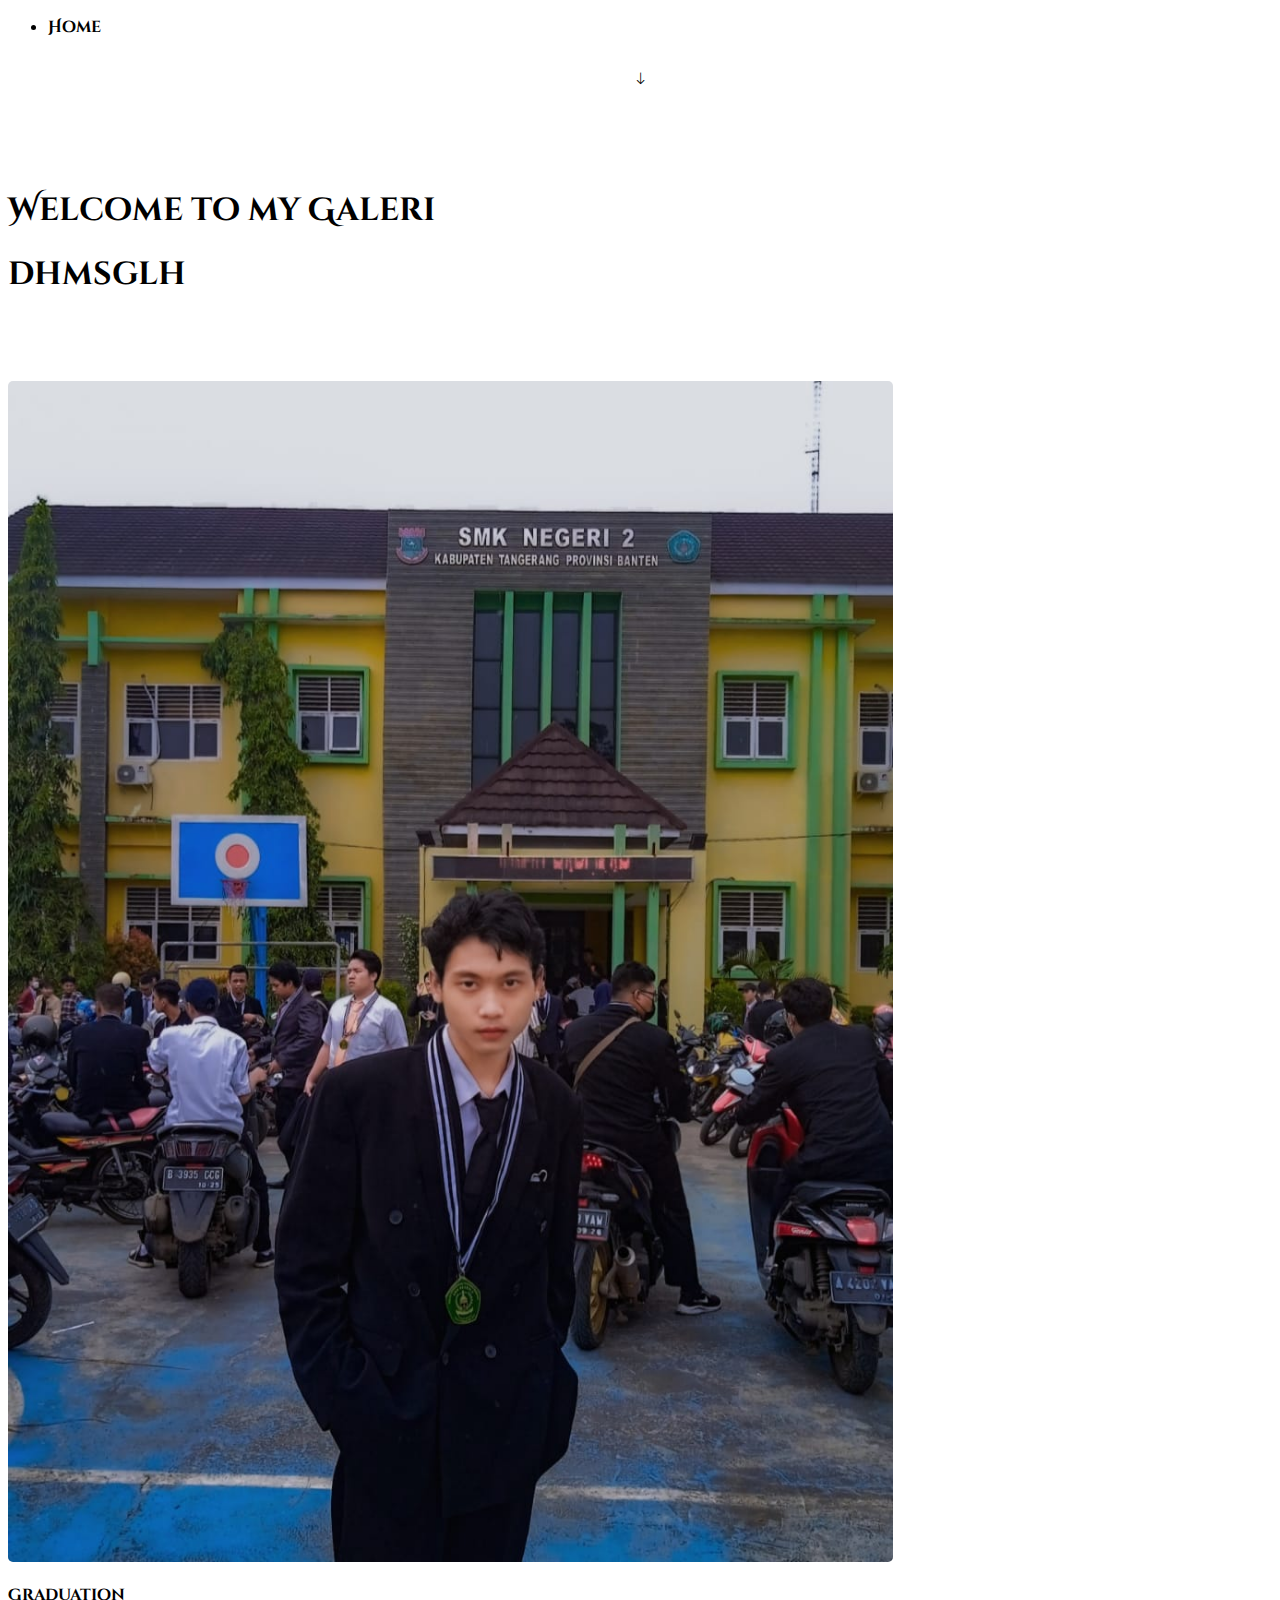
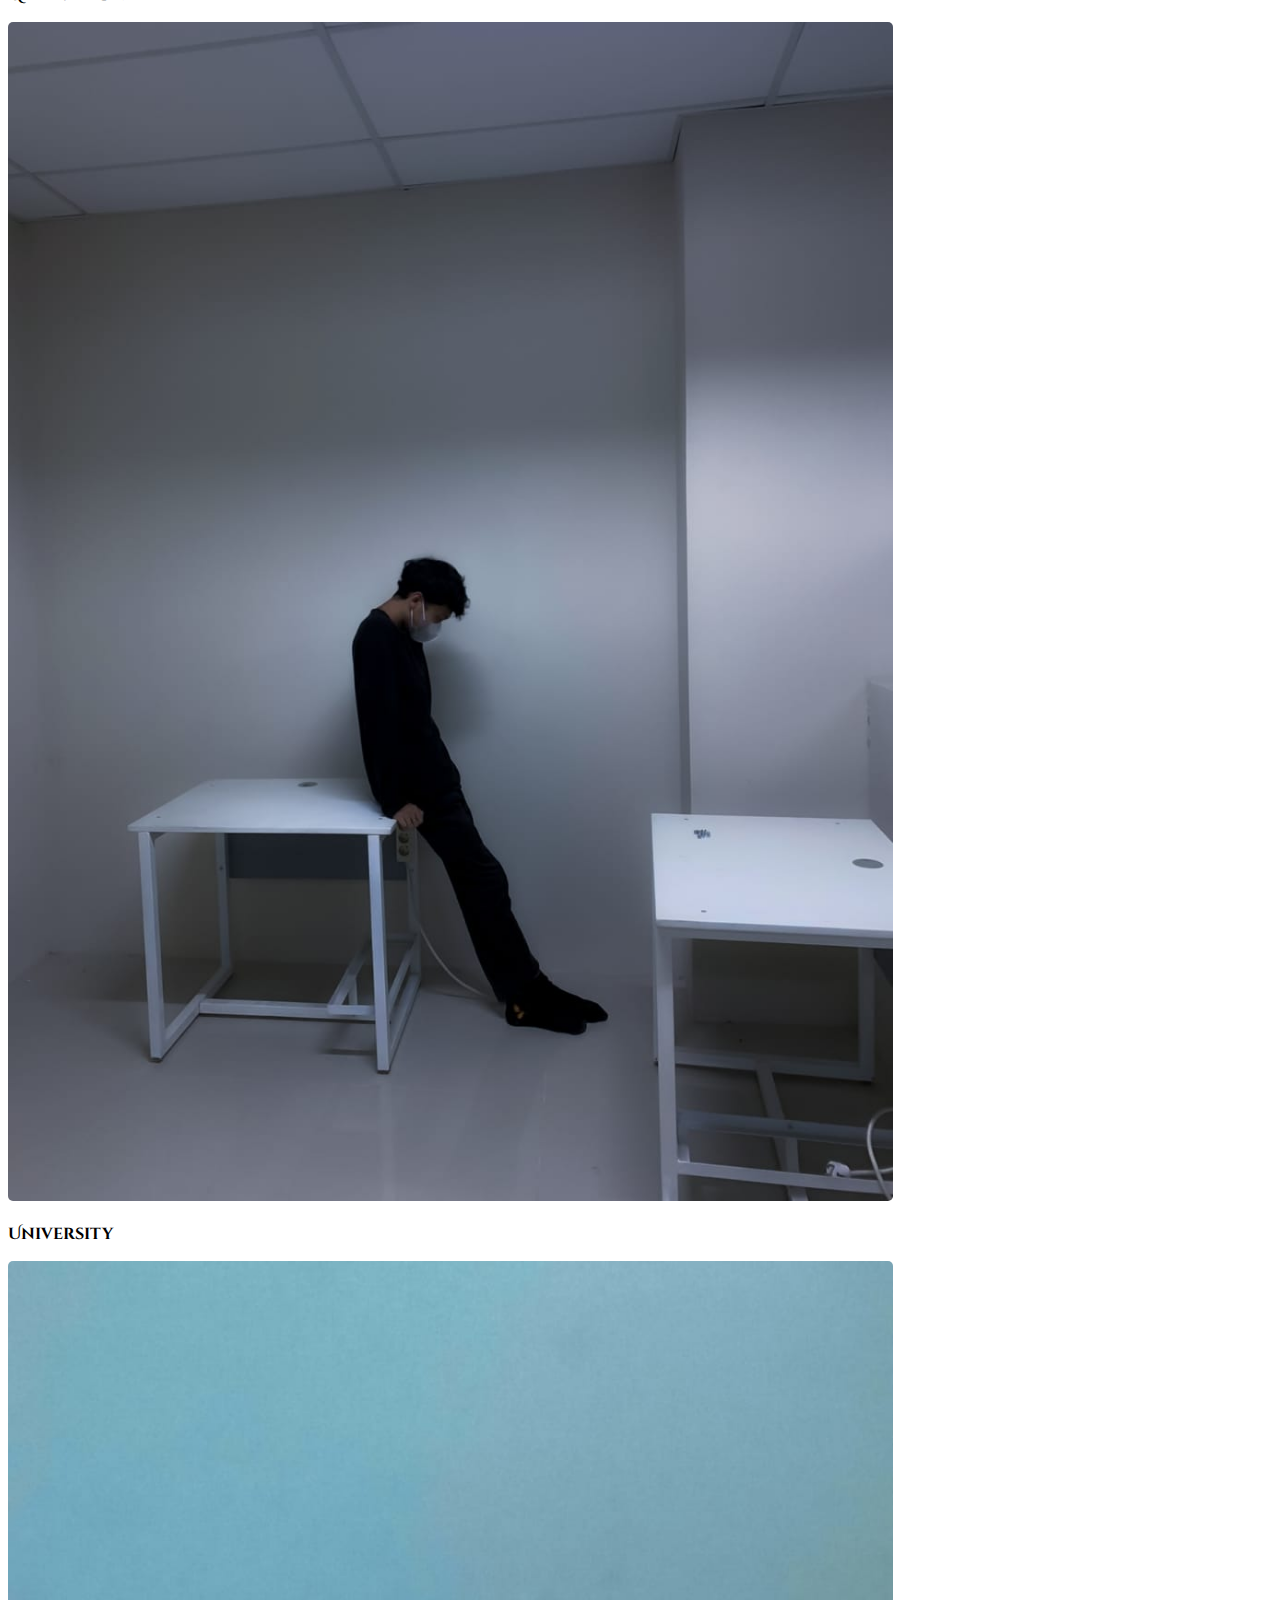
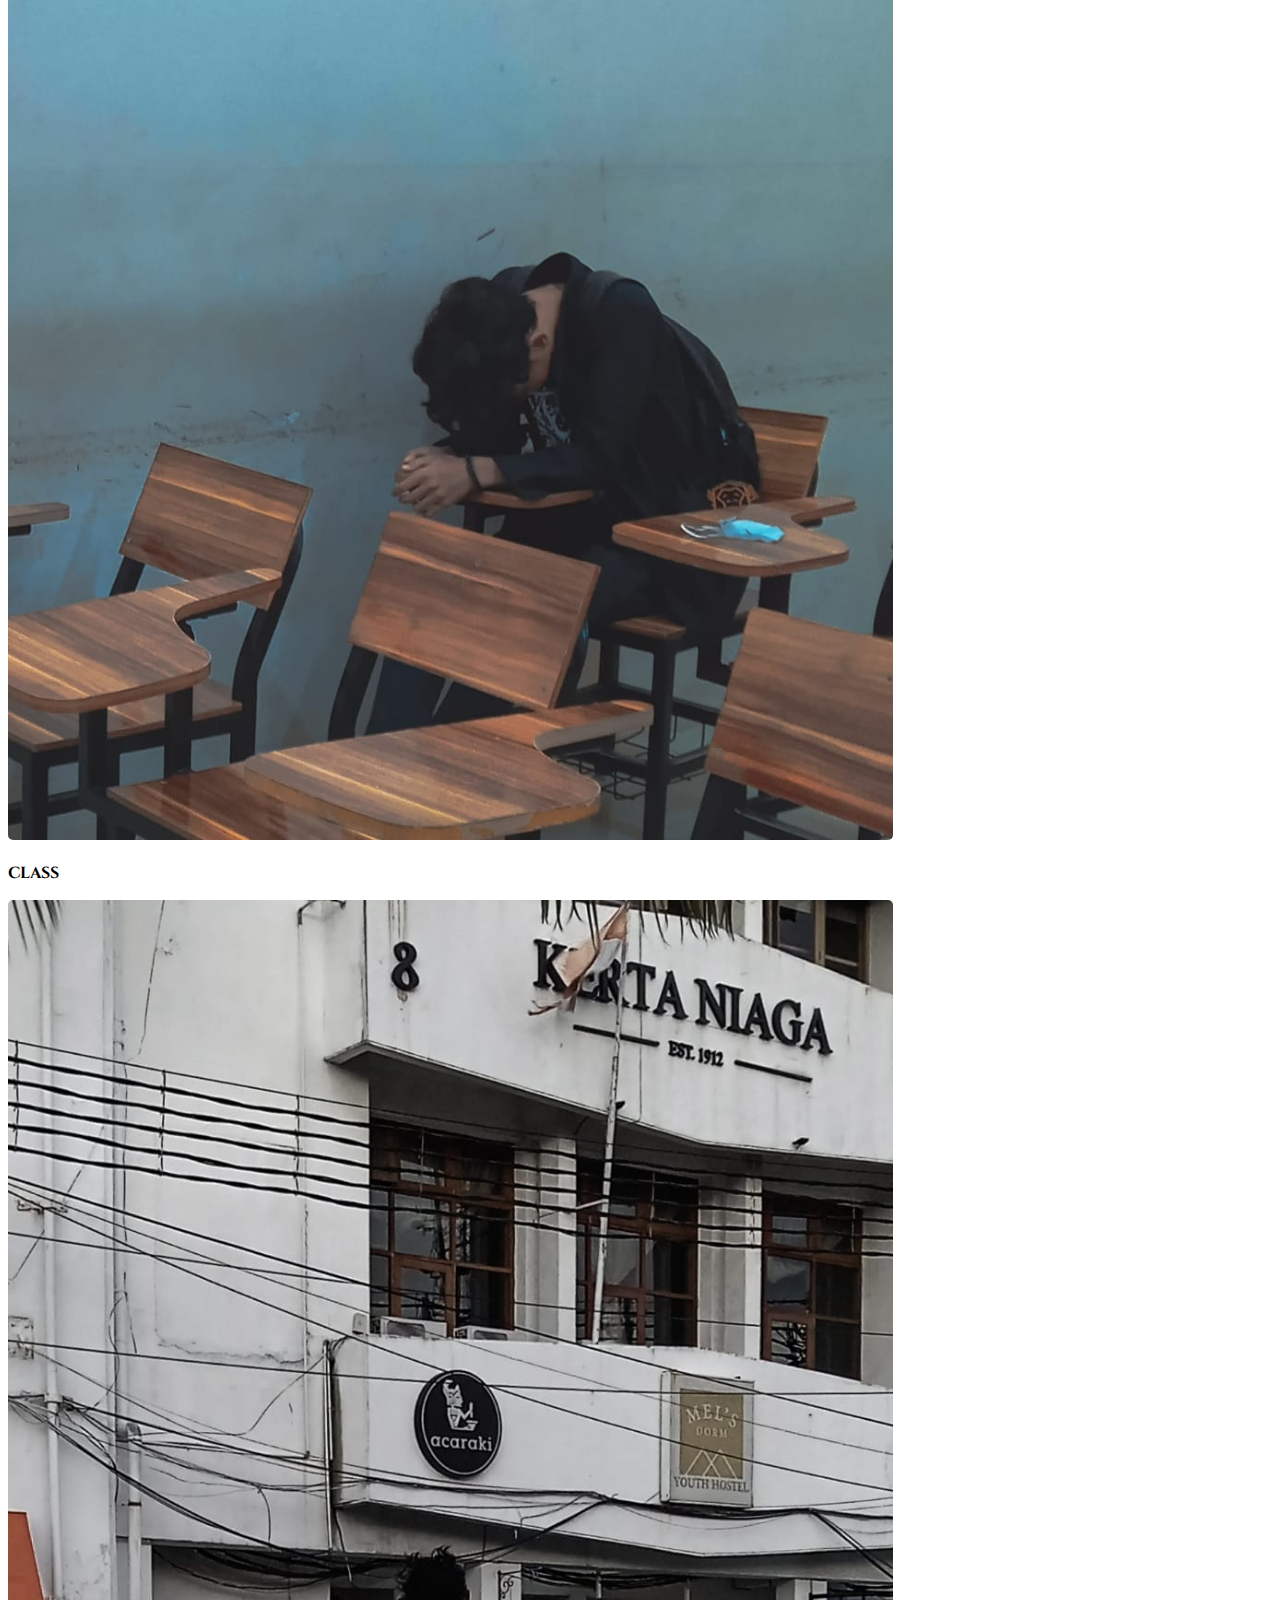
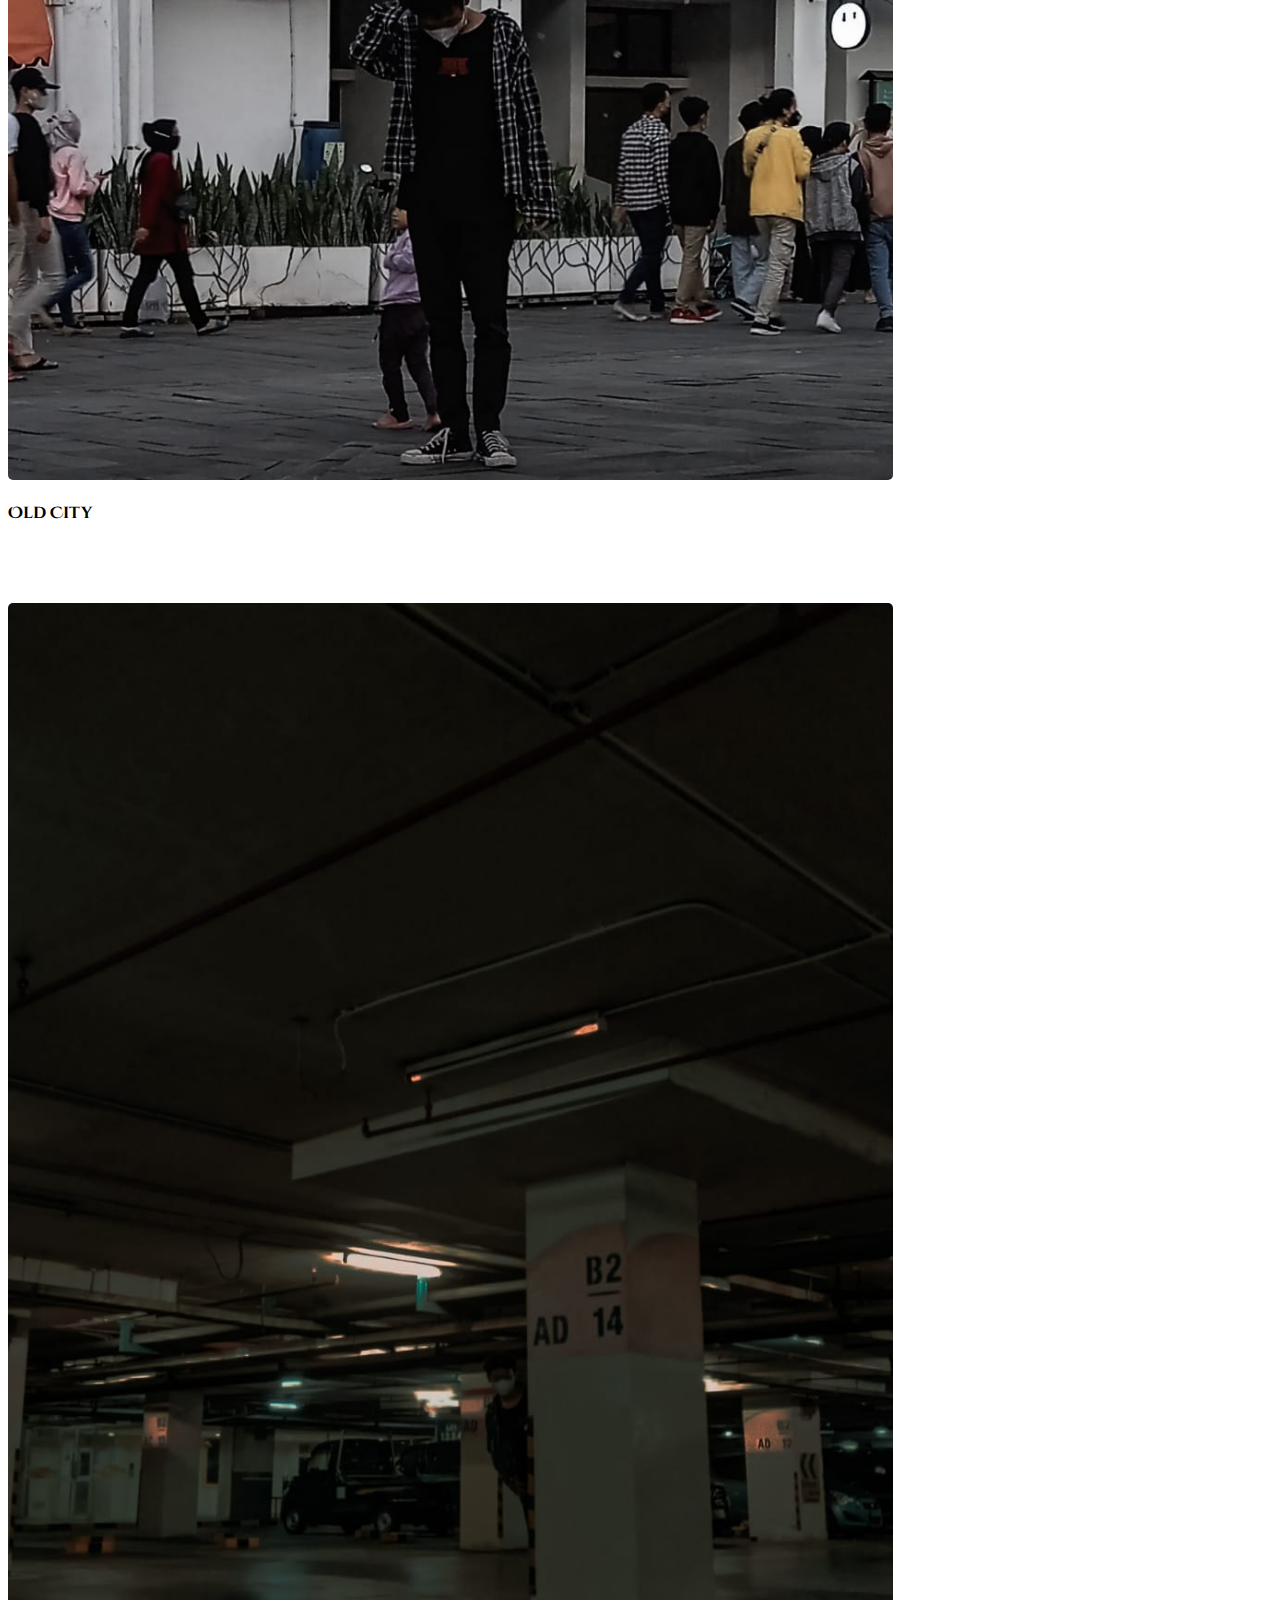
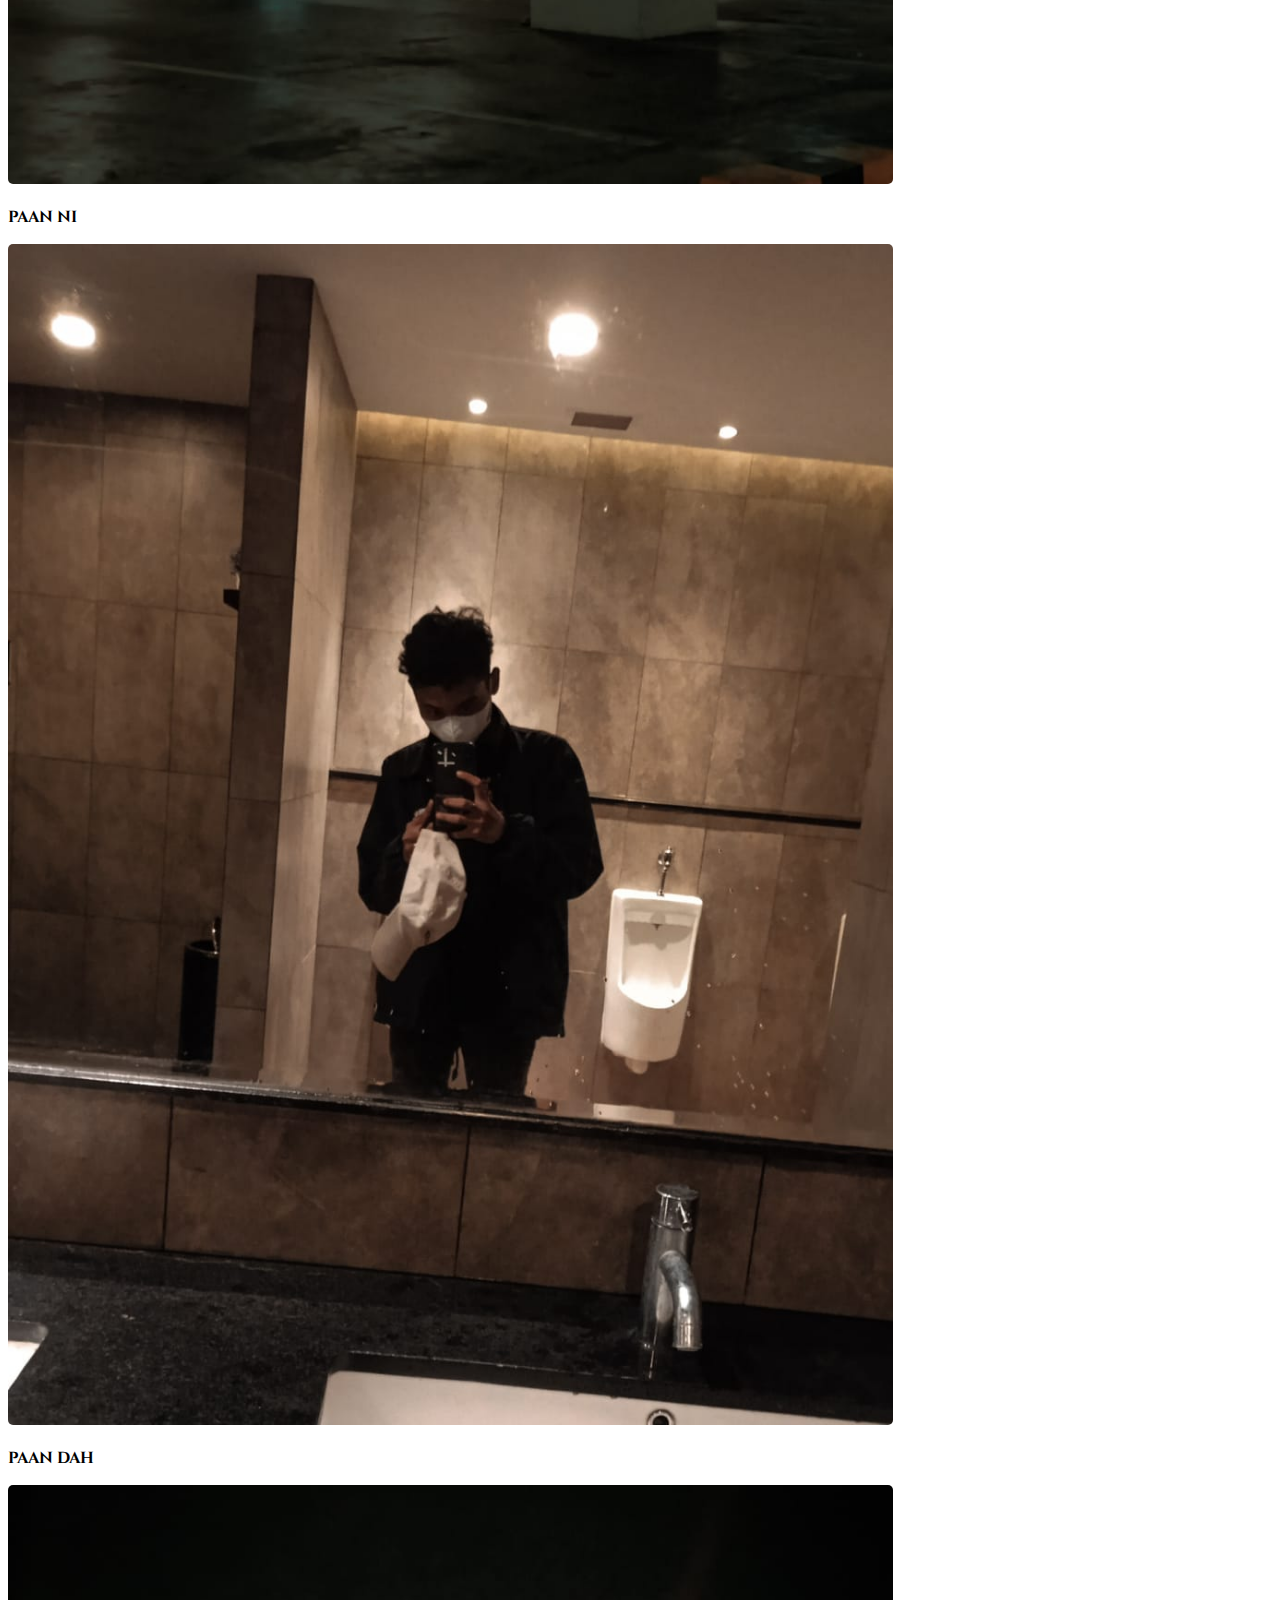
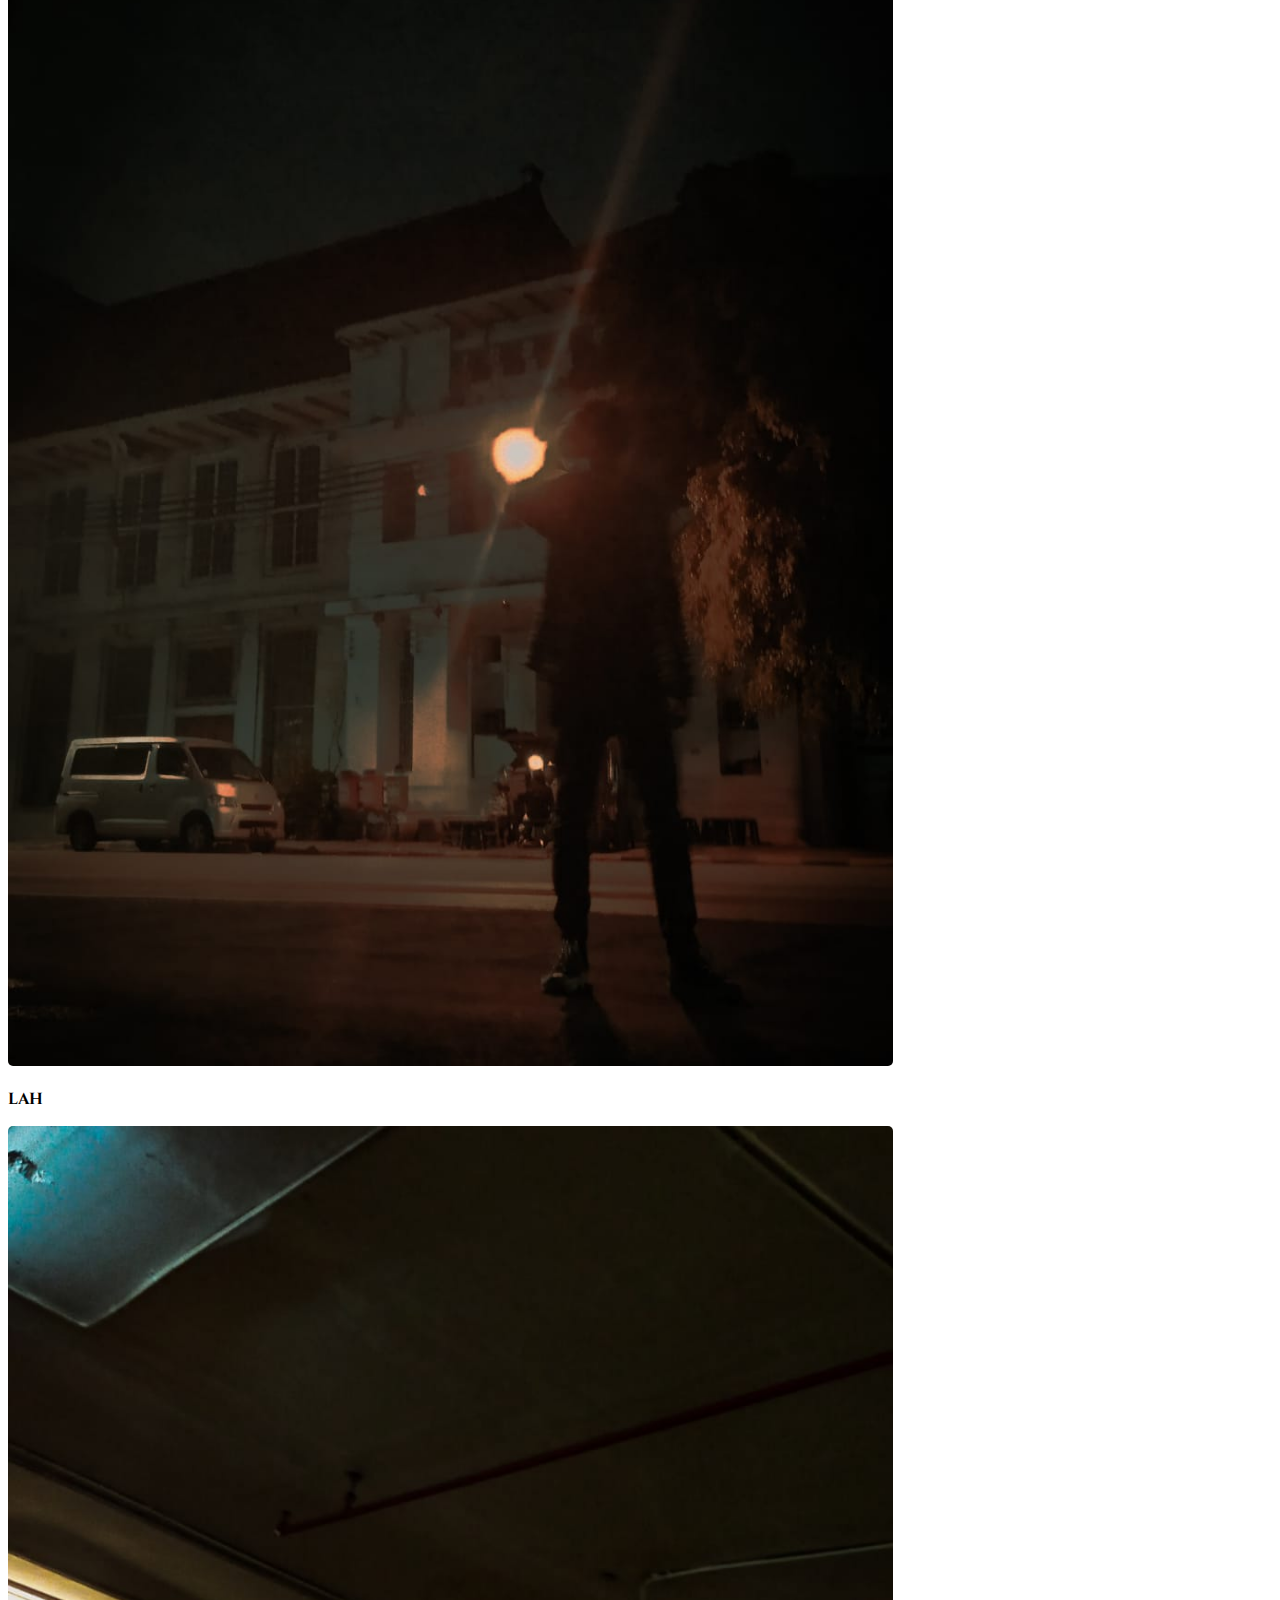
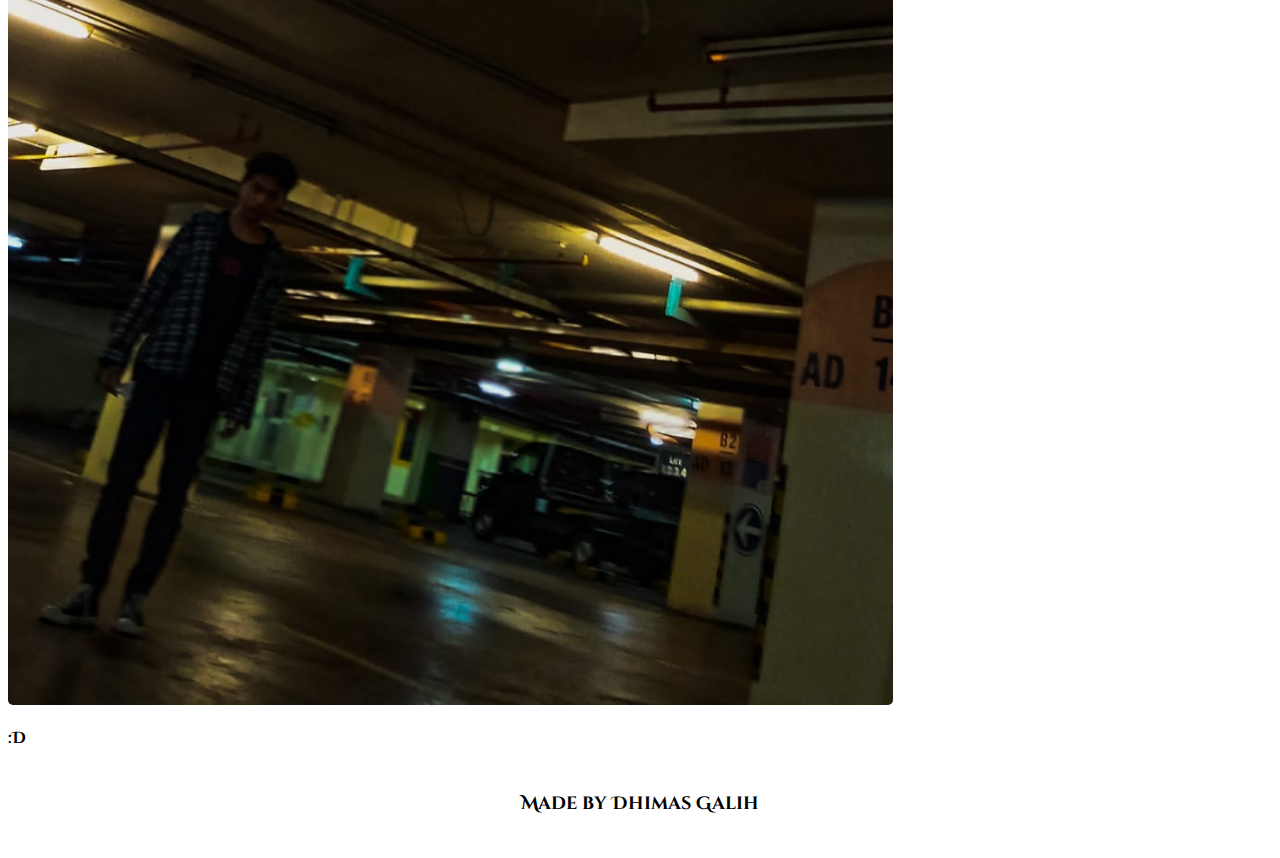
<file: Galeri/index.html>
<!DOCTYPE html>
<html lang="en">

<head>
	<meta charset="UTF-8">
	<meta http-equiv="X-UA-Compatible" content="IE=edge">
	<meta name="viewport" content="width=device-width, initial-scale=1.0">
	<link href="https://cdn.jsdelivr.net/npm/bootstrap@5.2.2/dist/css/bootstrap.min.css" rel="stylesheet"
		integrity="sha384-Zenh87qX5JnK2Jl0vWa8Ck2rdkQ2Bzep5IDxbcnCeuOxjzrPF/et3URy9Bv1WTRi" crossorigin="anonymous">
	<link rel="stylesheet" href="https://cdn.jsdelivr.net/npm/bootstrap-icons@1.10.2/font/bootstrap-icons.css">
	<link rel="preconnect" href="https://fonts.googleapis.com">
	<link rel="preconnect" href="https://fonts.gstatic.com" crossorigin>
	<link href="https://fonts.googleapis.com/css2?family=Cinzel+Decorative:wght@400;700&display=swap" rel="stylesheet">
	<link rel="stylesheet" href="style.css">

	<title>Dhimas Galih Boostrap5</title>
</head>

<body>
	<div class="collapse" id="navbarToggleExternalContent">
		<div class="navbar-home p-4">
			<ul class="nav justify-content-center">
				<li class="nav-item">
					<a class="nav-link active" aria-current="page" href="https://dhmsglh.github.io/Latihan/#home">Home</a>
				</li>
			</ul>
		</div>
	</div>
	<nav class="navbar navbar-dark ">
		<div class="container-fluid">
			<button class="bi bi-arrow-down" type="button" data-bs-toggle="collapse"
				data-bs-target="#navbarToggleExternalContent" aria-controls="navbarToggleExternalContent" aria-expanded="false"
				aria-label="Toggle navigation">
				<span class="bi bi-arrow-down-icon "></span>
			</button>
		</div>
	</nav>

	<div class="galeri" id="galeri">
		<div class="container text-center">
			<div class="title container text-center">
				<div class="row" data-aos="fade-up">
					<div class="col align-self-center">
						<h1>Welcome to my Galeri</h1>
						<h1>dhmsglh</h1>
					</div>
				</div>
			</div>
			<div class="row">
				<div class="col-md-3 col-sm-6 col-6">
					<div class="card">
						<img data-aos="flip-left" src="img/WhatsApp Image 2022-11-23 at 03.14.11.jpeg" class="card-img-top"
							alt="project1">
						<div class="card-body">
							<p class="card-text">Graduation</p>
						</div>
					</div>
				</div>

				<div class="col-md-3 col-sm-6 col-6">
					<div class="card">
						<img data-aos="flip-right" src="img/WhatsApp Image 2022-11-23 at 02.21.08.jpeg" class="card-img-top"
							alt="project1">
						<div class="card-body">
							<p class="card-text">University</p>
						</div>
					</div>
				</div>

				<div class="col-md-3 col-sm-6 col-6">
					<div class="card">
						<img data-aos="flip-left" src="img/kelas.jpg" class="card-img-top" alt="project1">
						<div class="card-body">
							<p class="card-text">class</p>
						</div>
					</div>
				</div>

				<div class="col-md-3 col-sm-6 col-6">
					<div class="card">
						<img data-aos="flip-left" src="img/WhatsApp Image 2022-11-23 at 03.11.47.jpeg" class="card-img-top"
							alt="project1">
						<div class="card-body">
							<p class="card-text">Old City</p>
						</div>
					</div>
				</div>
				<div class="row">
					<div class="col-md-3 col-sm-6 col-12">
						<div class="card">
							<img data-aos="flip-left" src="img/tau.jpg" class="card-img-top" alt="project1">
							<div class="card-body">
								<p class="card-text">paan ni</p>
							</div>
						</div>
					</div>

					<div class="col-md-3 col-sm-6 col-12">
						<div class="card">
							<img data-aos="flip-right" src="img/tau2.jpg" class="card-img-top" alt="project1">
							<div class="card-body">
								<p class="card-text">paan dah</p>
							</div>
						</div>
					</div>

					<div class="col-md-3 col-sm-6 col-12">
						<div class="card">
							<img data-aos="flip-left" src="img/tau3.jpg" class="card-img-top" alt="project1">
							<div class="card-body">
								<p class="card-text">lah </p>
							</div>
						</div>
					</div>

					<div class="col-md-3 col-sm-6 col-12">
						<div class="card">
							<img data-aos="flip-left" src="img/tAU4.jpg" class="card-img-top" alt="project1">
							<div class="card-body">
								<p class="card-text">:D</p>
							</div>
						</div>
					</div>

				</div>
			</div>
		</div>
	</div>

	<footer>
		<h6>Made by Dhimas Galih </h6>
	</footer>


	<script src="https://cdn.jsdelivr.net/npm/bootstrap@5.2.2/dist/js/bootstrap.bundle.min.js"
		integrity="sha384-OERcA2EqjJCMA+/3y+gxIOqMEjwtxJY7qPCqsdltbNJuaOe923+mo//f6V8Qbsw3" crossorigin="anonymous">
	</script>

</body>

</html>
</file>
<file: Galeri/style.css>
@import url('https://fonts.googleapis.com/css2?family=Cinzel+Decorative:wght@400;700&display=swap');

body {
  font-family: 'Cinzel Decorative', cursive;
  font-weight:bold;
  position: relative;
  overflow-x: hidden;
}



.navbar{
    background-color: rgb(255, 255, 255);
    border-radius: 0 0 30px 30px;
    
    
}

.navbar.navbar-dark{
  background-color: rgb(255, 255, 255);
}

nav.navbar.navbar-dark .container-fluid button{
  
  border:none;
  background-color: none;
  background: transparent;
  color: rgb(0, 0, 0);
  width: 100%;
  height: 50px;
  transition: height 1s;
} 

nav.navbar.navbar-dark .container-fluid button:hover{
  height: 100px;
}

.collapse .nav-item .nav-link{
  position: relative;
  text-decoration: none;
	width: 100%;
  list-style: none;
	color: black;
}


.collapse .nav-item .nav-link {
  display: inline-block;
  position: relative;
  color: #000000;
}

.collapse .nav-item .nav-link:after {
  content: '';
  position: absolute;
  width: 100%;
  transform: scaleX(0);
  height: 2px;
  bottom: 0;
  left: 0;
  background-color: #000000;
  transform-origin: bottom right;
  transition: transform 0.25s ease-out;
}

.collapse .nav-item .nav-link:hover:after {
  transform: scaleX(1);
  transform-origin: bottom left;
}

.galeri{
  
  position: relative;
}

.galeri .title{
 
  align-items: center;
  font-weight:bold;
}

.galeri .container .row {
  
  padding-top: 5%; 

}

.galeri .row .card{
  align-items: center;
  border: none;
}

.galeri .row .card img{
  width: 70%;
  border-radius: 5px;
 
}

footer{
  text-align: center;
  
}

footer h6{
  font-size: large;
}
</file>
